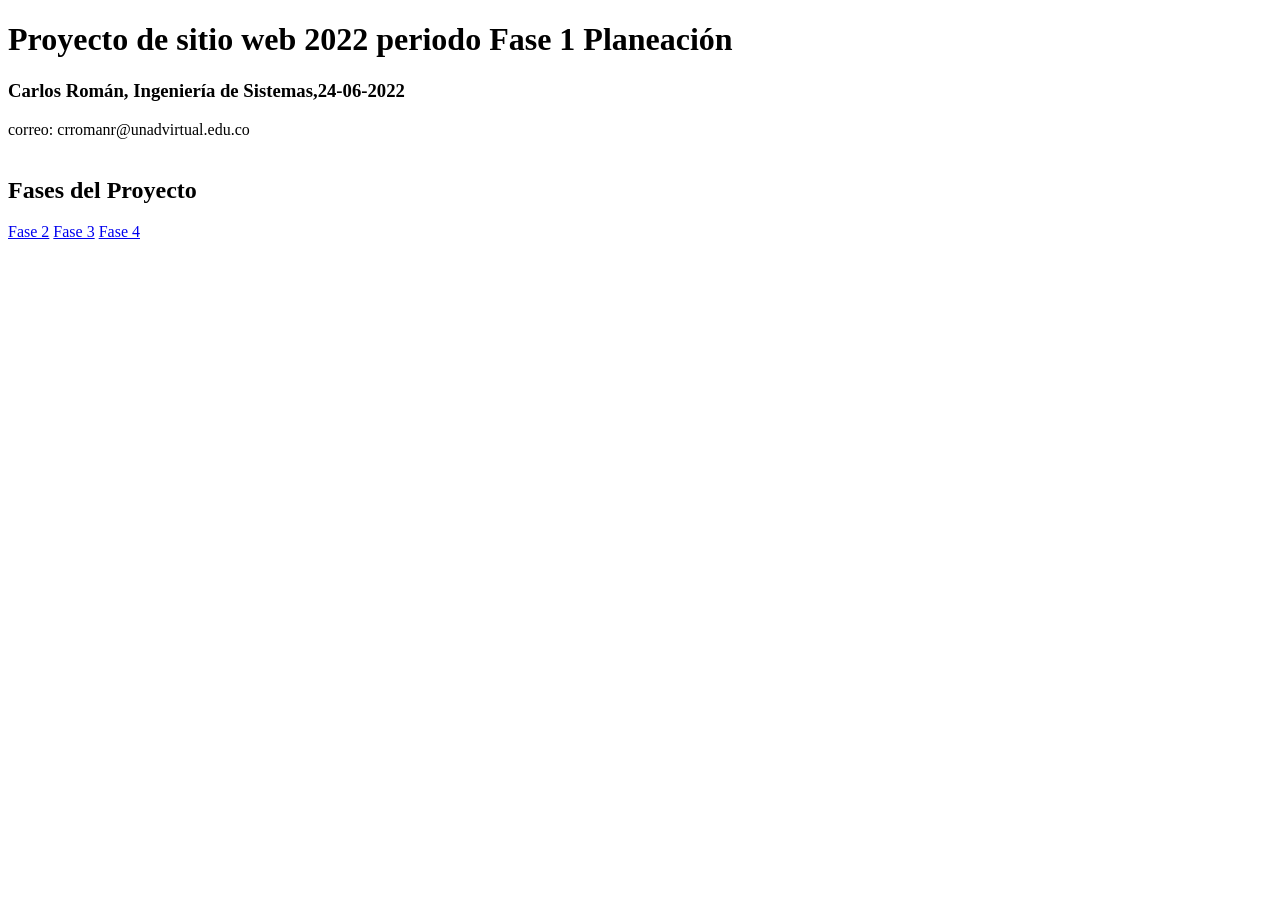
<file: index.html>
<!DOCTYPE html>
<html lang="en">
<head>
    <meta charset="UTF-8">
    <meta http-equiv="X-UA-Compatible" content="IE=edge">
    <meta name="viewport" content="width=device-width, initial-scale=1.0">
    <title>Document</title>
</head>
<body>
    <h1>Proyecto de sitio web 2022 periodo Fase 1 Planeación</h1>
        <h3>Carlos Román, Ingeniería de Sistemas,24-06-2022</h3>
        <p>correo: crromanr@unadvirtual.edu.co<br><br></p>
        <h2>Fases del Proyecto</h2>
        <a href="fase2/design.html">Fase 2</a>
        <a href="fase3/index.html">Fase 3</a>
        <a href="fase4/index.html">Fase 4</a>
    
</body>
</html>
</file>
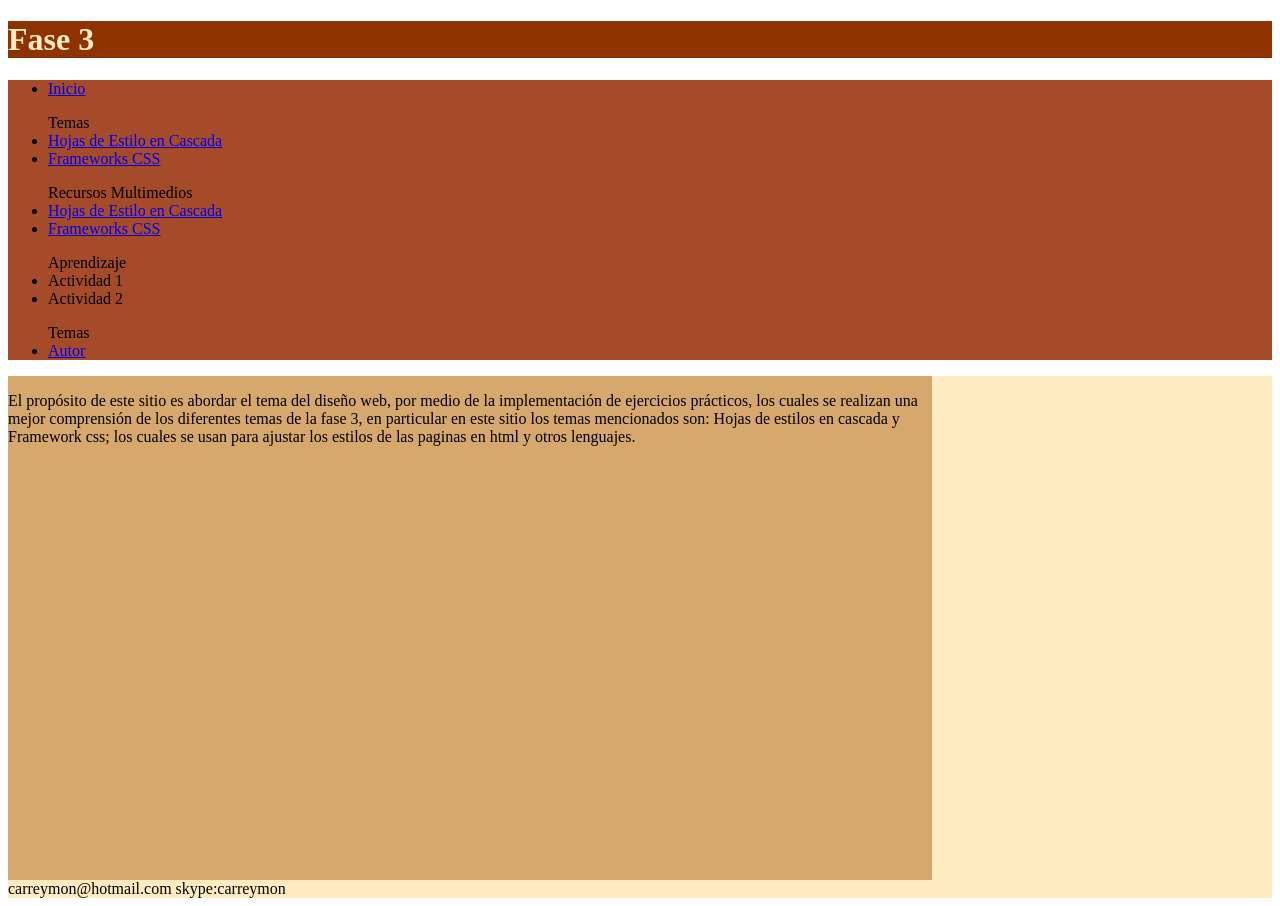
<file: fase3/index.html>
<!DOCTYPE html>
<html lang="en">
<head>
    <meta charset="UTF-8">
    <meta http-equiv="X-UA-Compatible" content="IE=edge">
    <meta name="viewport" content="width=device-width, initial-scale=1.0">
    <link rel="stylesheet" href="css/estilos.css">
    <title>Fase 3</title>
</head>
<body>

    <header>
        <h1>Fase 3</h1>

    </header>

    <nav>
        <ul>
          <li><a href="index.html">Inicio</a> </li>
        </ul>
        <ul>
          Temas
          <li><a href="tema1.html">Hojas de Estilo en Cascada</a> </li>
          <li><a href="tema2.html">Frameworks CSS</a> </li>
          
        </ul>
        <ul>
          Recursos Multimedios
          <li><a href="recurso1.html">Hojas de Estilo en Cascada</a></li>
          <li><a href="recurso2.html">Frameworks CSS</a> </li>
          
        </ul>
        <ul>
          Aprendizaje
          <li>Actividad 1</li>
          <li>Actividad 2</li>
        </ul>
        <ul>
          Temas
          <li><a href="autor.html">Autor</a>  </li>
        </ul>
      </nav>

      <main>

        <section>

            <article>

            <p>El propósito de este sitio es abordar el tema del diseño web, por medio de la implementación de ejercicios prácticos, los cuales se realizan una mejor comprensión de los diferentes temas de la fase 3, en particular en este sitio los temas mencionados son: 
              Hojas de estilos en cascada y	Framework css; los cuales se usan para ajustar los estilos de las paginas en html y otros lenguajes.
               </p>
            </article>
          

        </section>

        <aside>
            <iframe src="https://www.facebook.com/plugins/page.php?href=https%3A%2F%2Ffacebook.com%2FUniversidadUNAD%2F&tabs=timeline&width=340&height=500&small_header=false&adapt_container_width=true&hide_cover=false&show_facepile=true&appId" width="340" height="500" style="border:none;overflow:hidden" scrolling="no" frameborder="0" allowfullscreen="true" allow="autoplay; clipboard-write; encrypted-media; picture-in-picture; web-share"></iframe>
        </aside>

      </main>

      <footer>
        carreymon@hotmail.com skype:carreymon
      </footer>
    
</body>
</html>
</file>
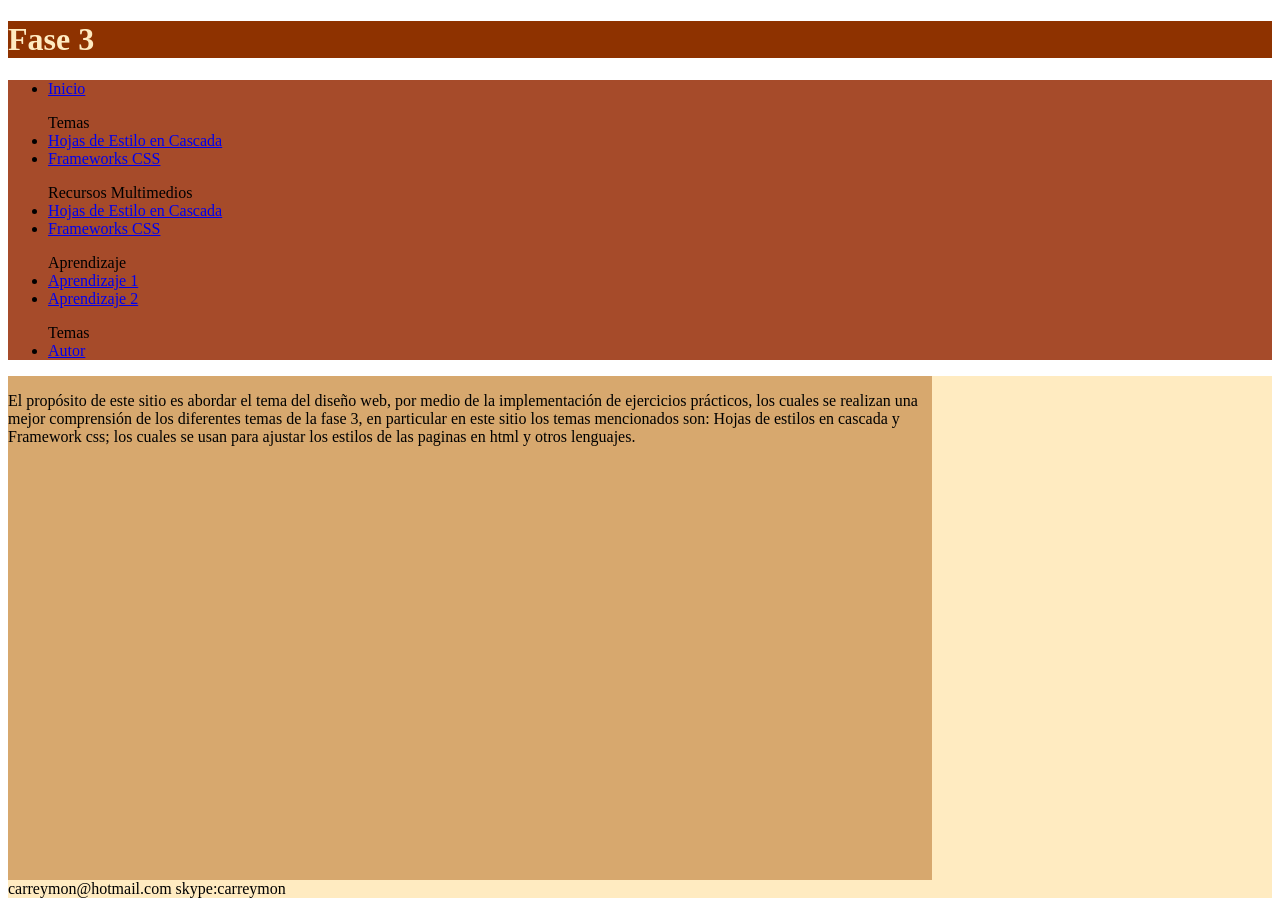
<file: fase4/index.html>
<!DOCTYPE html>
<html lang="en">
<head>
    <meta charset="UTF-8">
    <meta http-equiv="X-UA-Compatible" content="IE=edge">
    <meta name="viewport" content="width=device-width, initial-scale=1.0">
    <link rel="stylesheet" href="css/estilos.css">
    <title>Fase 3</title>
</head>
<body>

    <header>
        <h1>Fase 3</h1>

    </header>

    <nav>
        <ul>
          <li><a href="index.html">Inicio</a> </li>
        </ul>
        <ul>
          Temas
          <li><a href="tema1.html">Hojas de Estilo en Cascada</a> </li>
          <li><a href="tema2.html">Frameworks CSS</a> </li>
          
        </ul>
        <ul>
          Recursos Multimedios
          <li><a href="recurso1.html">Hojas de Estilo en Cascada</a></li>
          <li><a href="recurso2.html">Frameworks CSS</a> </li>
          
        </ul>
        <ul>
          Aprendizaje
          <li><a href="aprendizaje1.html">Aprendizaje 1</a></li>
          <li><a href="aprendizaje2.html">Aprendizaje 2</a></li>
        </ul>
        <ul>
          Temas
          <li><a href="autor.html">Autor</a>  </li>
        </ul>
      </nav>

      <main>

        <section>

            <article>

            <p>El propósito de este sitio es abordar el tema del diseño web, por medio de la implementación de ejercicios prácticos, los cuales se realizan una mejor comprensión de los diferentes temas de la fase 3, en particular en este sitio los temas mencionados son: 
              Hojas de estilos en cascada y	Framework css; los cuales se usan para ajustar los estilos de las paginas en html y otros lenguajes.
               </p>
            </article>
          

        </section>

        <aside>
            <iframe src="https://www.facebook.com/plugins/page.php?href=https%3A%2F%2Ffacebook.com%2FUniversidadUNAD%2F&tabs=timeline&width=340&height=500&small_header=false&adapt_container_width=true&hide_cover=false&show_facepile=true&appId" width="340" height="500" style="border:none;overflow:hidden" scrolling="no" frameborder="0" allowfullscreen="true" allow="autoplay; clipboard-write; encrypted-media; picture-in-picture; web-share"></iframe>
        </aside>

      </main>

      <footer>
        carreymon@hotmail.com skype:carreymon
      </footer>
    
</body>
</html>
</file>
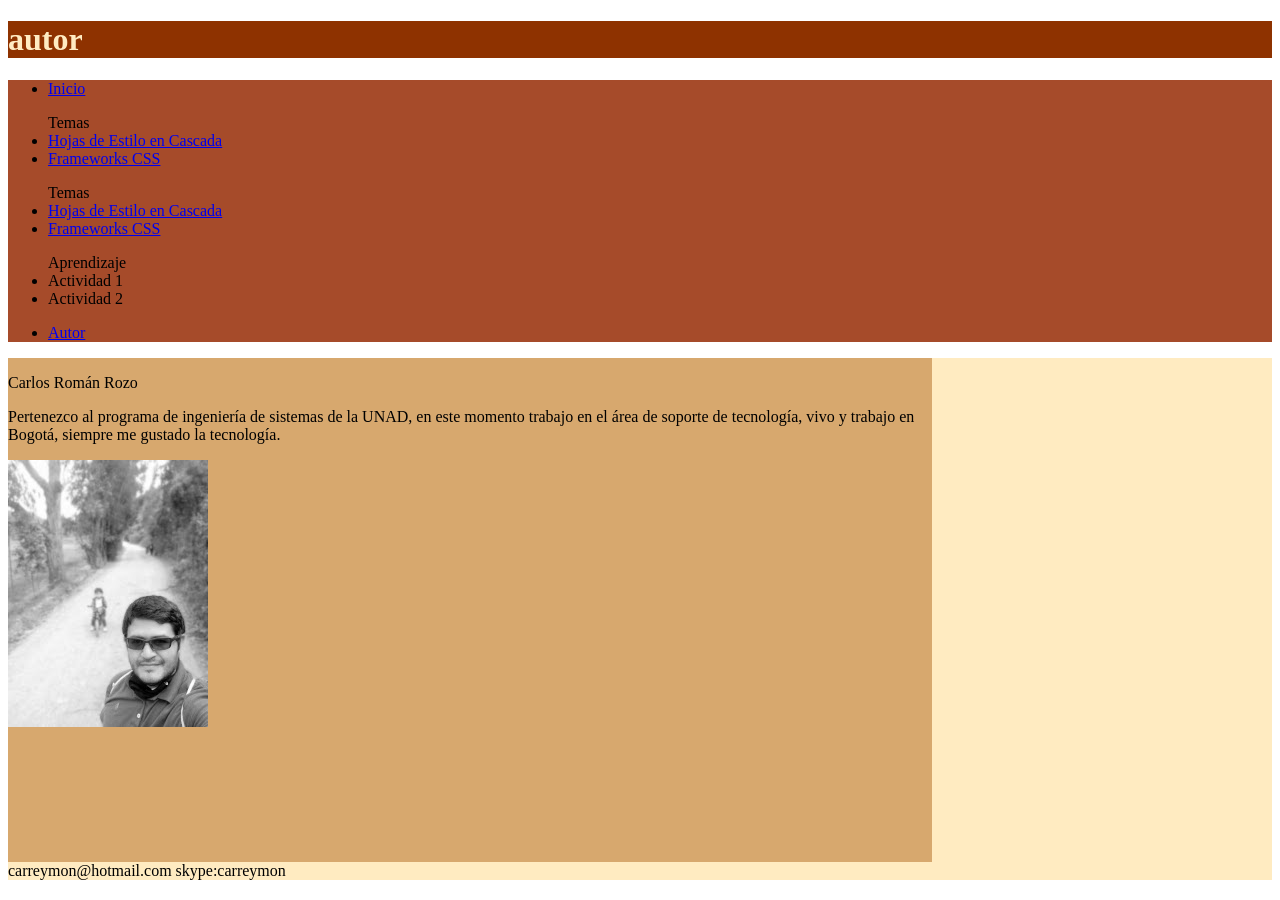
<file: fase3/autor.html>
<!DOCTYPE html>
<html lang="en">
<head>
    <meta charset="UTF-8">
    <meta http-equiv="X-UA-Compatible" content="IE=edge">
    <meta name="viewport" content="width=device-width, initial-scale=1.0">
    <link rel="stylesheet" href="css/estilos.css">
    <title>Document</title>
</head>
<body>

    <header>
        <h1> autor </h1>

    </header>

    <nav>
      <ul>
        <li><a href="index.html">Inicio</a> </li>
      </ul>
      <ul>
        Temas
        <li><a href="tema1.html">Hojas de Estilo en Cascada</a> </li>
        <li><a href="tema2.html">Frameworks CSS</a> </li>
        
      </ul>
      <ul>
        Temas
        <li><a href="recurso1.html">Hojas de Estilo en Cascada</a></li>
        <li><a href="recurso2.html">Frameworks CSS</a> </li>
        
      </ul>
      <ul>
        Aprendizaje
        <li>Actividad 1</li>
        <li>Actividad 2</li>
      </ul>
      <ul>
        
        <li><a href="autor.html">Autor</a>  </li>
      </ul>
    </nav>

      <main>

        <section>

            <article>

            <p>Carlos Román Rozo </p>
            </article>
            <article>
                <p>Pertenezco al programa de ingeniería de sistemas de la UNAD, en este momento trabajo en el área de soporte de tecnología, vivo y trabajo en Bogotá, siempre me gustado la tecnología.</p>
            </article>

            <article> 
              <img src="img/Selección_041.jpg" alt="">
            </article>

        </section>

        <aside>
            <iframe src="https://www.facebook.com/plugins/page.php?href=https%3A%2F%2Ffacebook.com%2FUniversidadUNAD%2F&tabs=timeline&width=340&height=500&small_header=false&adapt_container_width=true&hide_cover=false&show_facepile=true&appId" width="340" height="500" style="border:none;overflow:hidden" scrolling="no" frameborder="0" allowfullscreen="true" allow="autoplay; clipboard-write; encrypted-media; picture-in-picture; web-share"></iframe>
        </aside>

      </main>

      <footer>
        carreymon@hotmail.com 
        skype:carreymon
      </footer>
    
</body>
</html>
</file>
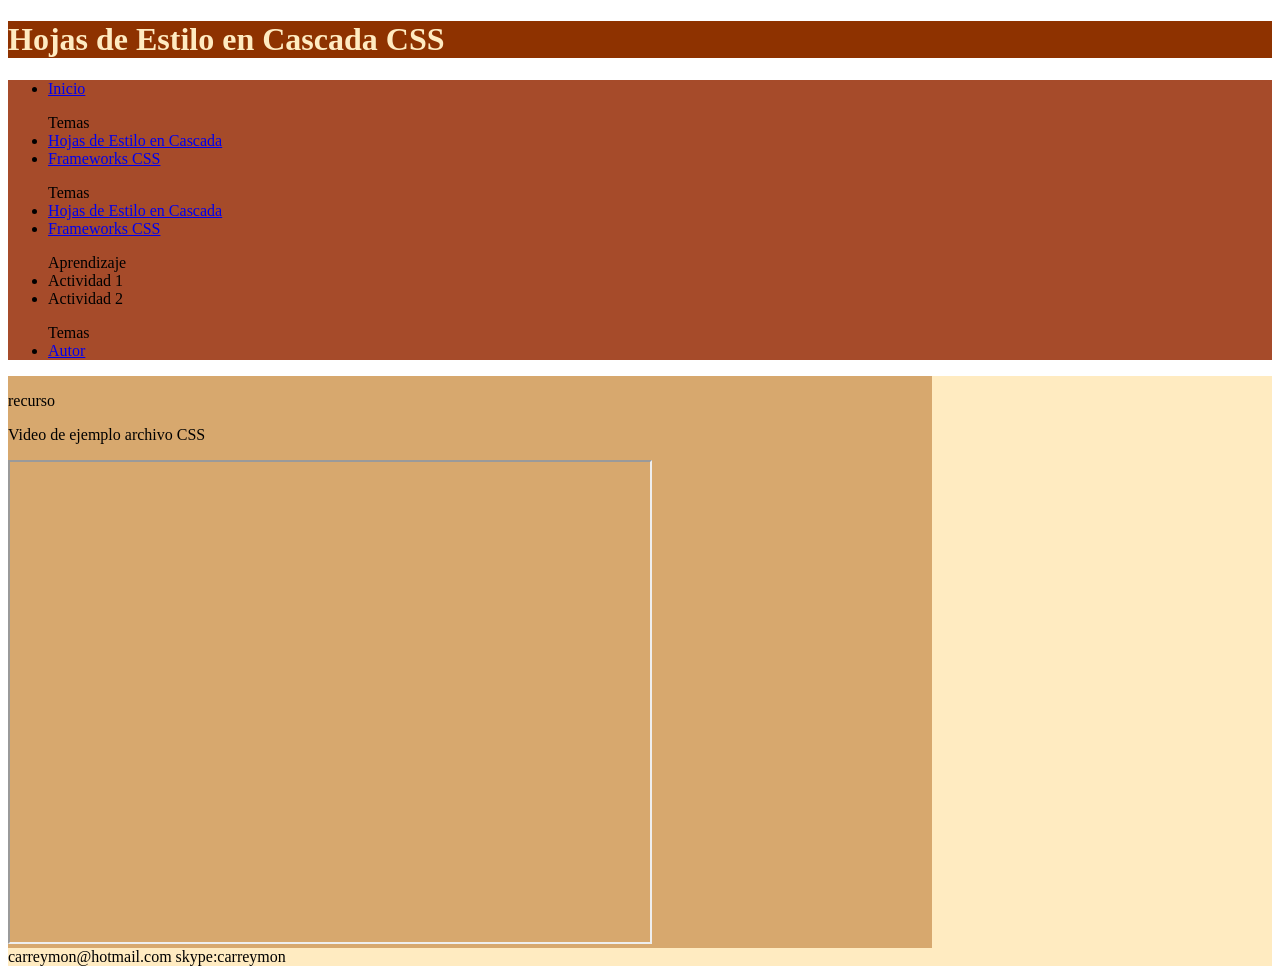
<file: fase3/recurso1.html>
<!DOCTYPE html>
<html lang="en">
<head>
    <meta charset="UTF-8">
    <meta http-equiv="X-UA-Compatible" content="IE=edge">
    <meta name="viewport" content="width=device-width, initial-scale=1.0">
    <link rel="stylesheet" href="css/estilos.css">
    <title>Document</title>
</head>
<body>

    <header>
        <h1>Hojas de Estilo en Cascada CSS</h1>

    </header>

    <nav>
      <ul>
        <li><a href="index.html">Inicio</a> </li>
      </ul>
      <ul>
        Temas
        <li><a href="tema1.html">Hojas de Estilo en Cascada</a> </li>
        <li><a href="tema2.html">Frameworks CSS</a> </li>
        
      </ul>
      <ul>
        Temas
        <li><a href="recurso1.html">Hojas de Estilo en Cascada</a></li>
        <li><a href="recurso2.html">Frameworks CSS</a> </li>
        
      </ul>
      <ul>
        Aprendizaje
        <li>Actividad 1</li>
        <li>Actividad 2</li>
      </ul>
      <ul>
        Temas
        <li><a href="autor.html">Autor</a>  </li>
      </ul>
    </nav>

      <main>

        <section>

            <article>

            <p>recurso</p>
            </article>
            <article>
                <p>Video de ejemplo archivo CSS</p>
                <iframe src="https://drive.google.com/file/d/1BQT0sMtWkjZQmw96xXhXLkNZgUeWMSyb/preview" width="640" height="480" allow="autoplay"></iframe>
            </article>

        </section>

        <aside>
            <iframe src="https://www.facebook.com/plugins/page.php?href=https%3A%2F%2Ffacebook.com%2FUniversidadUNAD%2F&tabs=timeline&width=340&height=500&small_header=false&adapt_container_width=true&hide_cover=false&show_facepile=true&appId" width="340" height="500" style="border:none;overflow:hidden" scrolling="no" frameborder="0" allowfullscreen="true" allow="autoplay; clipboard-write; encrypted-media; picture-in-picture; web-share"></iframe>
        </aside>

      </main>

      <footer>
        carreymon@hotmail.com skype:carreymon
      </footer>
    
</body>
</html>
</file>
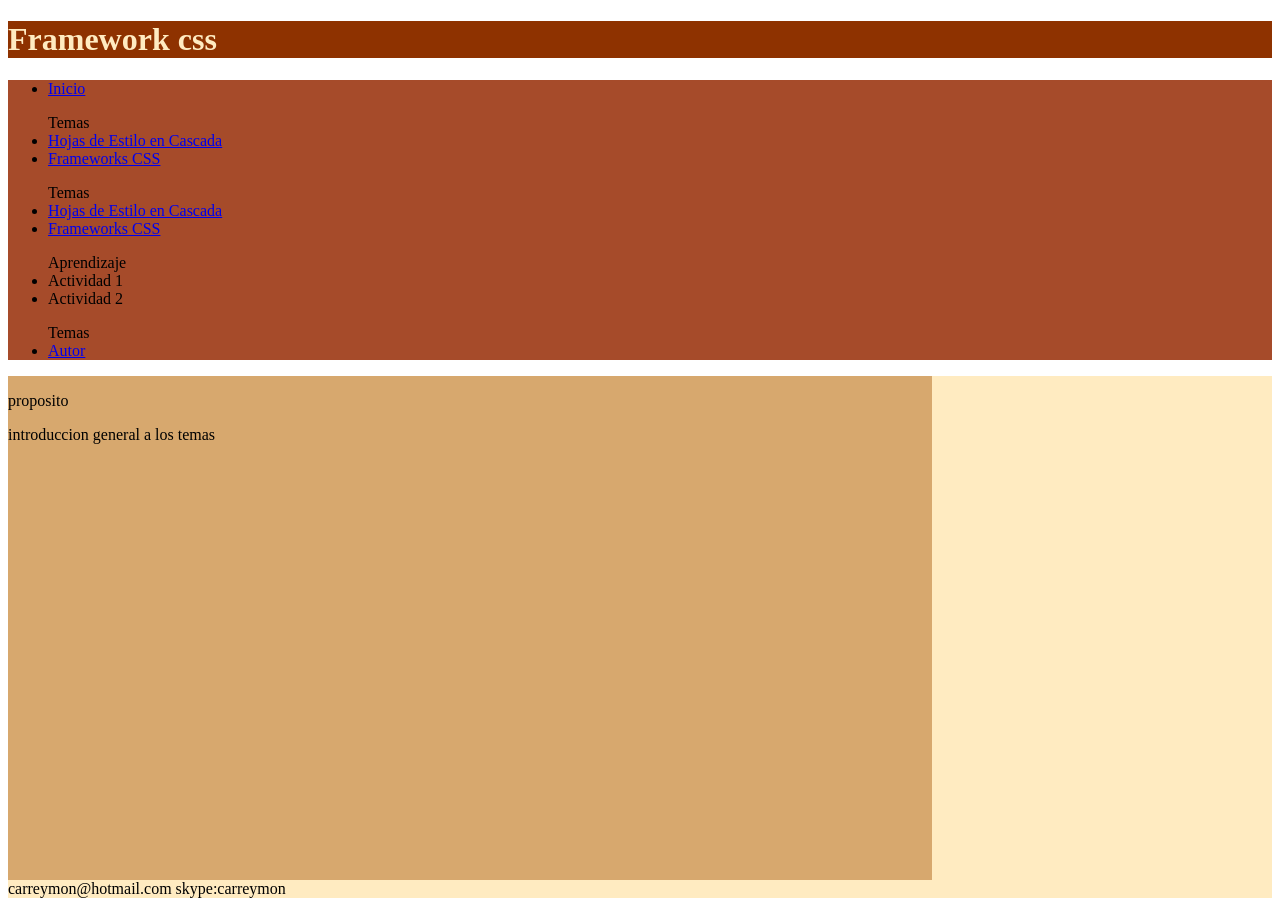
<file: fase3/recurso2.html>
<!DOCTYPE html>
<html lang="en">
<head>
    <meta charset="UTF-8">
    <meta http-equiv="X-UA-Compatible" content="IE=edge">
    <meta name="viewport" content="width=device-width, initial-scale=1.0">
    <link rel="stylesheet" href="css/estilos.css">
    <title>Document</title>
</head>
<body>

    <header>
        <h1>Framework css</h1>

    </header>

    <nav>
      <ul>
        <li><a href="index.html">Inicio</a> </li>
      </ul>
      <ul>
        Temas
        <li><a href="tema1.html">Hojas de Estilo en Cascada</a> </li>
        <li><a href="tema2.html">Frameworks CSS</a> </li>
        
      </ul>
      <ul>
        Temas
        <li><a href="recurso1.html">Hojas de Estilo en Cascada</a></li>
        <li><a href="recurso2.html">Frameworks CSS</a> </li>
        
      </ul>
      <ul>
        Aprendizaje
        <li>Actividad 1</li>
        <li>Actividad 2</li>
      </ul>
      <ul>
        Temas
        <li><a href="autor.html">Autor</a>  </li>
      </ul>
    </nav>

      <main>

        <section>

            <article>

            <p>proposito </p>
            </article>
            <article>
                <p>introduccion general a los temas</p>
            </article>

        </section>

        <aside>
            <iframe src="https://www.facebook.com/plugins/page.php?href=https%3A%2F%2Ffacebook.com%2FUniversidadUNAD%2F&tabs=timeline&width=340&height=500&small_header=false&adapt_container_width=true&hide_cover=false&show_facepile=true&appId" width="340" height="500" style="border:none;overflow:hidden" scrolling="no" frameborder="0" allowfullscreen="true" allow="autoplay; clipboard-write; encrypted-media; picture-in-picture; web-share"></iframe>
        </aside>

      </main>

      <footer>
        carreymon@hotmail.com skype:carreymon
      </footer>
    
</body>
</html>
</file>
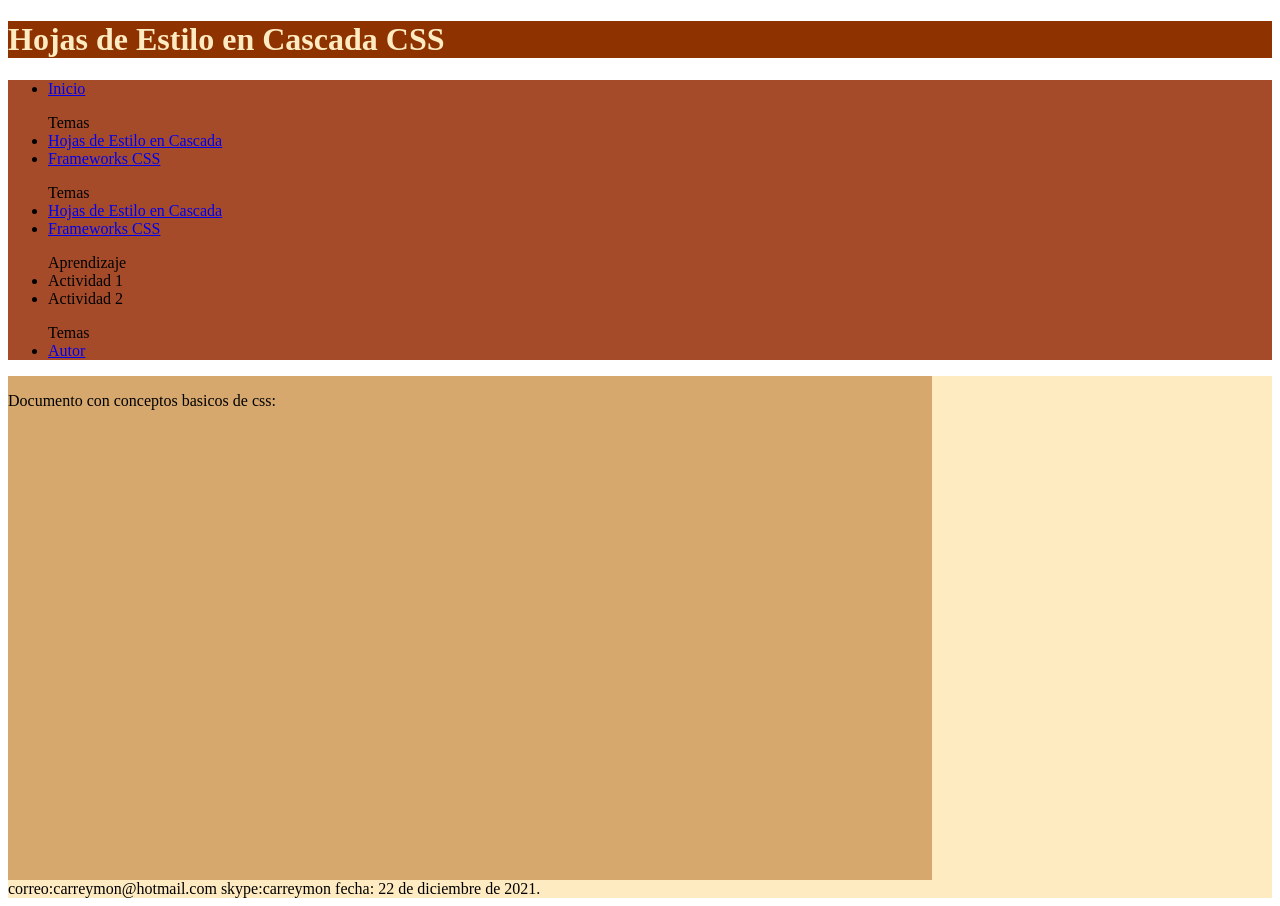
<file: fase3/tema1.html>
<!DOCTYPE html>
<html lang="en">
<head>
    <meta charset="UTF-8">
    <meta http-equiv="X-UA-Compatible" content="IE=edge">
    <meta name="viewport" content="width=device-width, initial-scale=1.0">
    <link rel="stylesheet" href="css/estilos.css">
    <title>Document</title>
</head>
<body>

    <header>
        <h1>Hojas de Estilo en Cascada CSS</h1>

    </header>

    <nav>
      <ul>
        <li><a href="index.html">Inicio</a> </li>
      </ul>
      <ul>
        Temas
        <li><a href="tema1.html">Hojas de Estilo en Cascada</a> </li>
        <li><a href="tema2.html">Frameworks CSS</a> </li>
        
      </ul>
      <ul>
        Temas
        <li><a href="recurso1.html">Hojas de Estilo en Cascada</a></li>
        <li><a href="recurso2.html">Frameworks CSS</a> </li>
        
      </ul>
      <ul>
        Aprendizaje
        <li>Actividad 1</li>
        <li>Actividad 2</li>
      </ul>
      <ul>
        Temas
        <li><a href="autor.html">Autor</a>  </li>
      </ul>
    </nav>

      <main>

        <section>

            <article>
              <article>
                <p>Documento con conceptos basicos de css:</p>
            </article>

            <iframe src="pdf/css.pdf" frameborder="0" width="600" height="400"></iframe>
            </article>
            

        </section>

        <aside>
            <iframe src="https://www.facebook.com/plugins/page.php?href=https%3A%2F%2Ffacebook.com%2FUniversidadUNAD%2F&tabs=timeline&width=340&height=500&small_header=false&adapt_container_width=true&hide_cover=false&show_facepile=true&appId" width="340" height="500" style="border:none;overflow:hidden" scrolling="no" frameborder="0" allowfullscreen="true" allow="autoplay; clipboard-write; encrypted-media; picture-in-picture; web-share"></iframe>
        </aside>

      </main>

      <footer>
        correo:carreymon@hotmail.com 
        skype:carreymon
        fecha: 22 de diciembre de 2021.
      </footer>
    
</body>
</html>
</file>
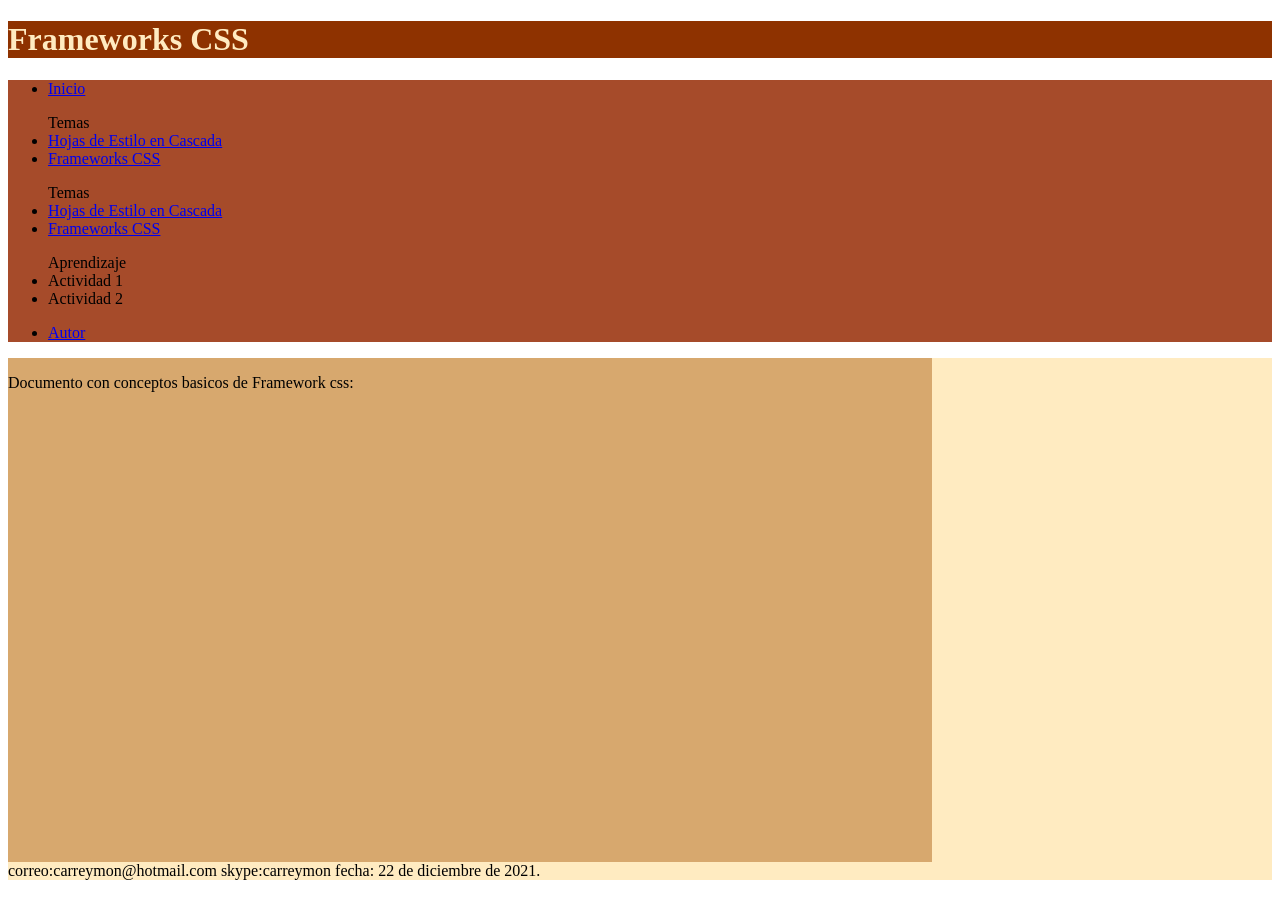
<file: fase3/tema2.html>
<!DOCTYPE html>
<html lang="en">
<head>
    <meta charset="UTF-8">
    <meta http-equiv="X-UA-Compatible" content="IE=edge">
    <meta name="viewport" content="width=device-width, initial-scale=1.0">
    <link rel="stylesheet" href="css/estilos.css">
    <title>Document</title>
</head>
<body>

    <header>
        <h1>Frameworks CSS </h1>

    </header>

    <nav>
      <ul>
        <li><a href="index.html">Inicio</a> </li>
      </ul>
      <ul>
        Temas
        <li><a href="tema1.html">Hojas de Estilo en Cascada</a> </li>
        <li><a href="tema2.html">Frameworks CSS</a> </li>
        
      </ul>
      <ul>
        Temas
        <li><a href="recurso1.html">Hojas de Estilo en Cascada</a></li>
        <li><a href="recurso2.html">Frameworks CSS</a> </li>
        
      </ul>
      <ul>
        Aprendizaje
        <li>Actividad 1</li>
        <li>Actividad 2</li>
      </ul>
      <ul>
        <li><a href="autor.html">Autor</a>  </li>
      </ul>
    </nav>
      <main>

        <section>

          <article>
            <article>
              <p>Documento con conceptos basicos de Framework css:</p>
          </article>

          <iframe src="pdf/framework css.pdf" frameborder="0" width="600" height="400"></iframe>
          </article>
          

      </section>


        <aside>
            <iframe src="https://www.facebook.com/plugins/page.php?href=https%3A%2F%2Ffacebook.com%2FUniversidadUNAD%2F&tabs=timeline&width=340&height=500&small_header=false&adapt_container_width=true&hide_cover=false&show_facepile=true&appId" width="340" height="500" style="border:none;overflow:hidden" scrolling="no" frameborder="0" allowfullscreen="true" allow="autoplay; clipboard-write; encrypted-media; picture-in-picture; web-share"></iframe>
        </aside>

      </main>

      <footer>
        correo:carreymon@hotmail.com 
        skype:carreymon
        fecha: 22 de diciembre de 2021.
      </footer>
    
</body>
</html>
</file>
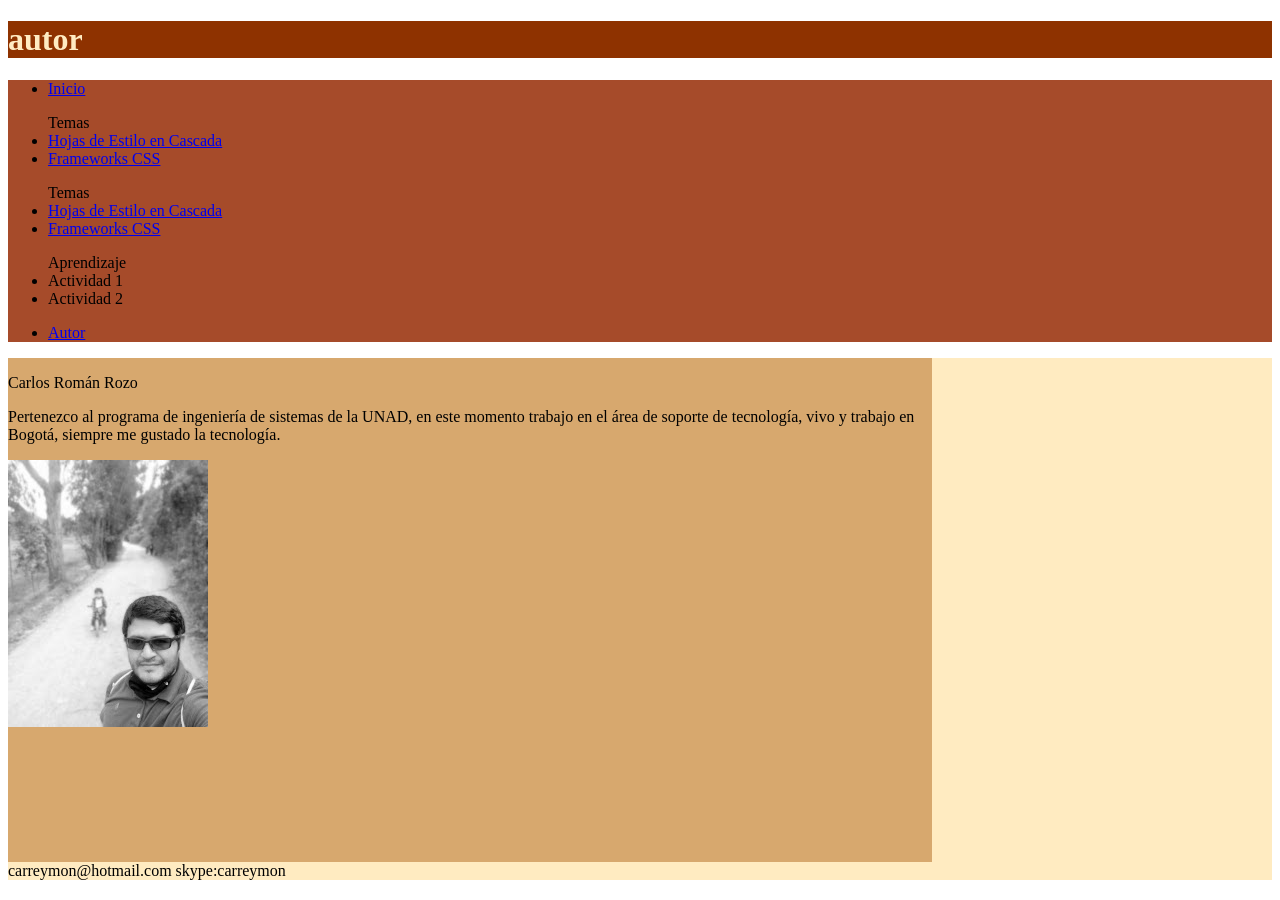
<file: fase4/autor.html>
<!DOCTYPE html>
<html lang="en">
<head>
    <meta charset="UTF-8">
    <meta http-equiv="X-UA-Compatible" content="IE=edge">
    <meta name="viewport" content="width=device-width, initial-scale=1.0">
    <link rel="stylesheet" href="css/estilos.css">
    <title>Document</title>
</head>
<body>

    <header>
        <h1> autor </h1>

    </header>

    <nav>
      <ul>
        <li><a href="index.html">Inicio</a> </li>
      </ul>
      <ul>
        Temas
        <li><a href="tema1.html">Hojas de Estilo en Cascada</a> </li>
        <li><a href="tema2.html">Frameworks CSS</a> </li>
        
      </ul>
      <ul>
        Temas
        <li><a href="recurso1.html">Hojas de Estilo en Cascada</a></li>
        <li><a href="recurso2.html">Frameworks CSS</a> </li>
        
      </ul>
      <ul>
        Aprendizaje
        <li>Actividad 1</li>
        <li>Actividad 2</li>
      </ul>
      <ul>
        
        <li><a href="autor.html">Autor</a>  </li>
      </ul>
    </nav>

      <main>

        <section>

            <article>

            <p>Carlos Román Rozo </p>
            </article>
            <article>
                <p>Pertenezco al programa de ingeniería de sistemas de la UNAD, en este momento trabajo en el área de soporte de tecnología, vivo y trabajo en Bogotá, siempre me gustado la tecnología.</p>
            </article>

            <article> 
              <img src="img/Selección_041.jpg" alt="">
            </article>

        </section>

        <aside>
            <iframe src="https://www.facebook.com/plugins/page.php?href=https%3A%2F%2Ffacebook.com%2FUniversidadUNAD%2F&tabs=timeline&width=340&height=500&small_header=false&adapt_container_width=true&hide_cover=false&show_facepile=true&appId" width="340" height="500" style="border:none;overflow:hidden" scrolling="no" frameborder="0" allowfullscreen="true" allow="autoplay; clipboard-write; encrypted-media; picture-in-picture; web-share"></iframe>
        </aside>

      </main>

      <footer>
        carreymon@hotmail.com 
        skype:carreymon
      </footer>
    
</body>
</html>
</file>
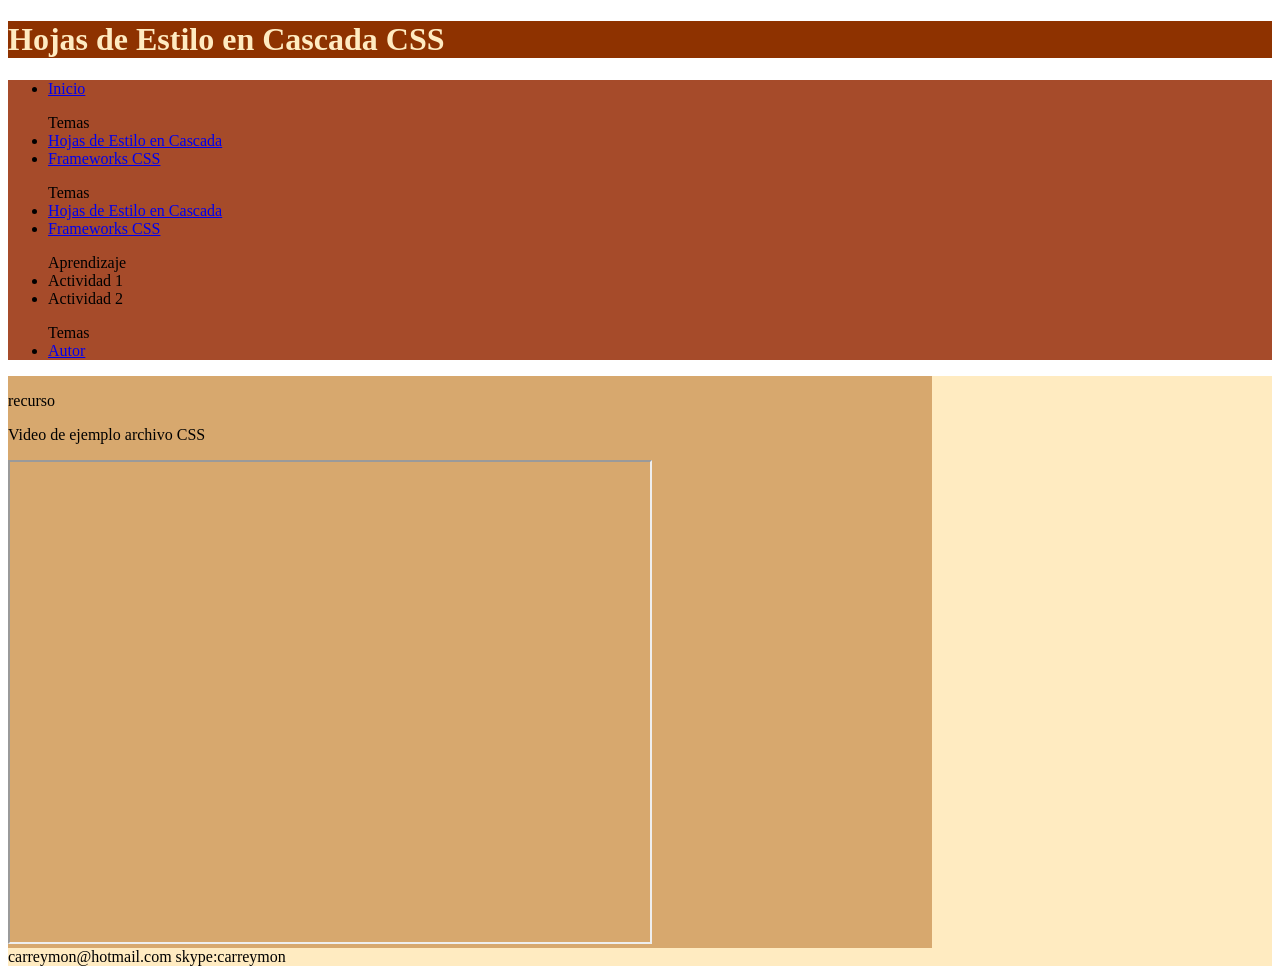
<file: fase4/recurso1.html>
<!DOCTYPE html>
<html lang="en">
<head>
    <meta charset="UTF-8">
    <meta http-equiv="X-UA-Compatible" content="IE=edge">
    <meta name="viewport" content="width=device-width, initial-scale=1.0">
    <link rel="stylesheet" href="css/estilos.css">
    <title>Document</title>
</head>
<body>

    <header>
        <h1>Hojas de Estilo en Cascada CSS</h1>

    </header>

    <nav>
      <ul>
        <li><a href="index.html">Inicio</a> </li>
      </ul>
      <ul>
        Temas
        <li><a href="tema1.html">Hojas de Estilo en Cascada</a> </li>
        <li><a href="tema2.html">Frameworks CSS</a> </li>
        
      </ul>
      <ul>
        Temas
        <li><a href="recurso1.html">Hojas de Estilo en Cascada</a></li>
        <li><a href="recurso2.html">Frameworks CSS</a> </li>
        
      </ul>
      <ul>
        Aprendizaje
        <li>Actividad 1</li>
        <li>Actividad 2</li>
      </ul>
      <ul>
        Temas
        <li><a href="autor.html">Autor</a>  </li>
      </ul>
    </nav>

      <main>

        <section>

            <article>

            <p>recurso</p>
            </article>
            <article>
                <p>Video de ejemplo archivo CSS</p>
                <iframe src="https://drive.google.com/file/d/1BQT0sMtWkjZQmw96xXhXLkNZgUeWMSyb/preview" width="640" height="480" allow="autoplay"></iframe>
            </article>

        </section>

        <aside>
            <iframe src="https://www.facebook.com/plugins/page.php?href=https%3A%2F%2Ffacebook.com%2FUniversidadUNAD%2F&tabs=timeline&width=340&height=500&small_header=false&adapt_container_width=true&hide_cover=false&show_facepile=true&appId" width="340" height="500" style="border:none;overflow:hidden" scrolling="no" frameborder="0" allowfullscreen="true" allow="autoplay; clipboard-write; encrypted-media; picture-in-picture; web-share"></iframe>
        </aside>

      </main>

      <footer>
        carreymon@hotmail.com skype:carreymon
      </footer>
    
</body>
</html>
</file>
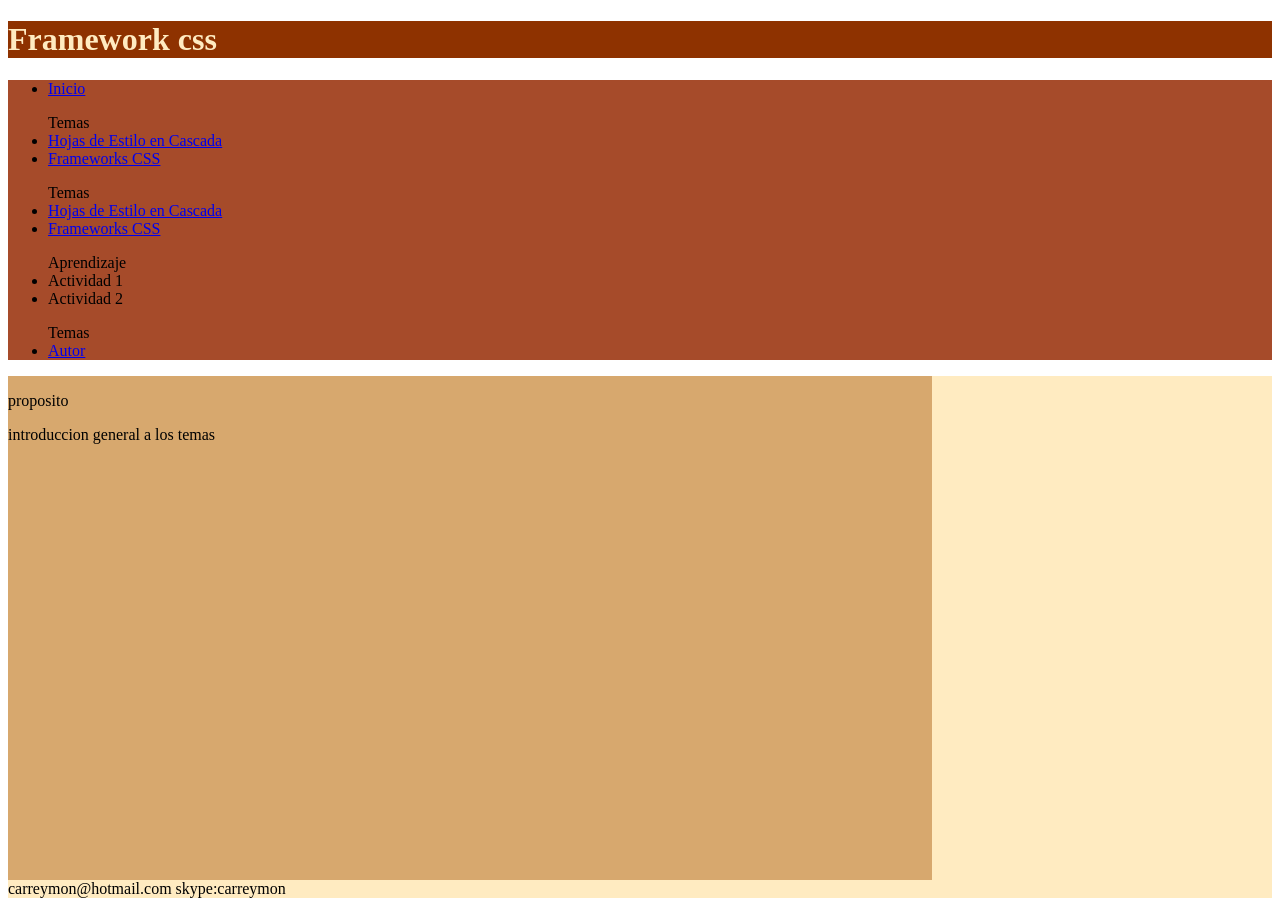
<file: fase4/recurso2.html>
<!DOCTYPE html>
<html lang="en">
<head>
    <meta charset="UTF-8">
    <meta http-equiv="X-UA-Compatible" content="IE=edge">
    <meta name="viewport" content="width=device-width, initial-scale=1.0">
    <link rel="stylesheet" href="css/estilos.css">
    <title>Document</title>
</head>
<body>

    <header>
        <h1>Framework css</h1>

    </header>

    <nav>
      <ul>
        <li><a href="index.html">Inicio</a> </li>
      </ul>
      <ul>
        Temas
        <li><a href="tema1.html">Hojas de Estilo en Cascada</a> </li>
        <li><a href="tema2.html">Frameworks CSS</a> </li>
        
      </ul>
      <ul>
        Temas
        <li><a href="recurso1.html">Hojas de Estilo en Cascada</a></li>
        <li><a href="recurso2.html">Frameworks CSS</a> </li>
        
      </ul>
      <ul>
        Aprendizaje
        <li>Actividad 1</li>
        <li>Actividad 2</li>
      </ul>
      <ul>
        Temas
        <li><a href="autor.html">Autor</a>  </li>
      </ul>
    </nav>

      <main>

        <section>

            <article>

            <p>proposito </p>
            </article>
            <article>
                <p>introduccion general a los temas</p>
            </article>

        </section>

        <aside>
            <iframe src="https://www.facebook.com/plugins/page.php?href=https%3A%2F%2Ffacebook.com%2FUniversidadUNAD%2F&tabs=timeline&width=340&height=500&small_header=false&adapt_container_width=true&hide_cover=false&show_facepile=true&appId" width="340" height="500" style="border:none;overflow:hidden" scrolling="no" frameborder="0" allowfullscreen="true" allow="autoplay; clipboard-write; encrypted-media; picture-in-picture; web-share"></iframe>
        </aside>

      </main>

      <footer>
        carreymon@hotmail.com skype:carreymon
      </footer>
    
</body>
</html>
</file>
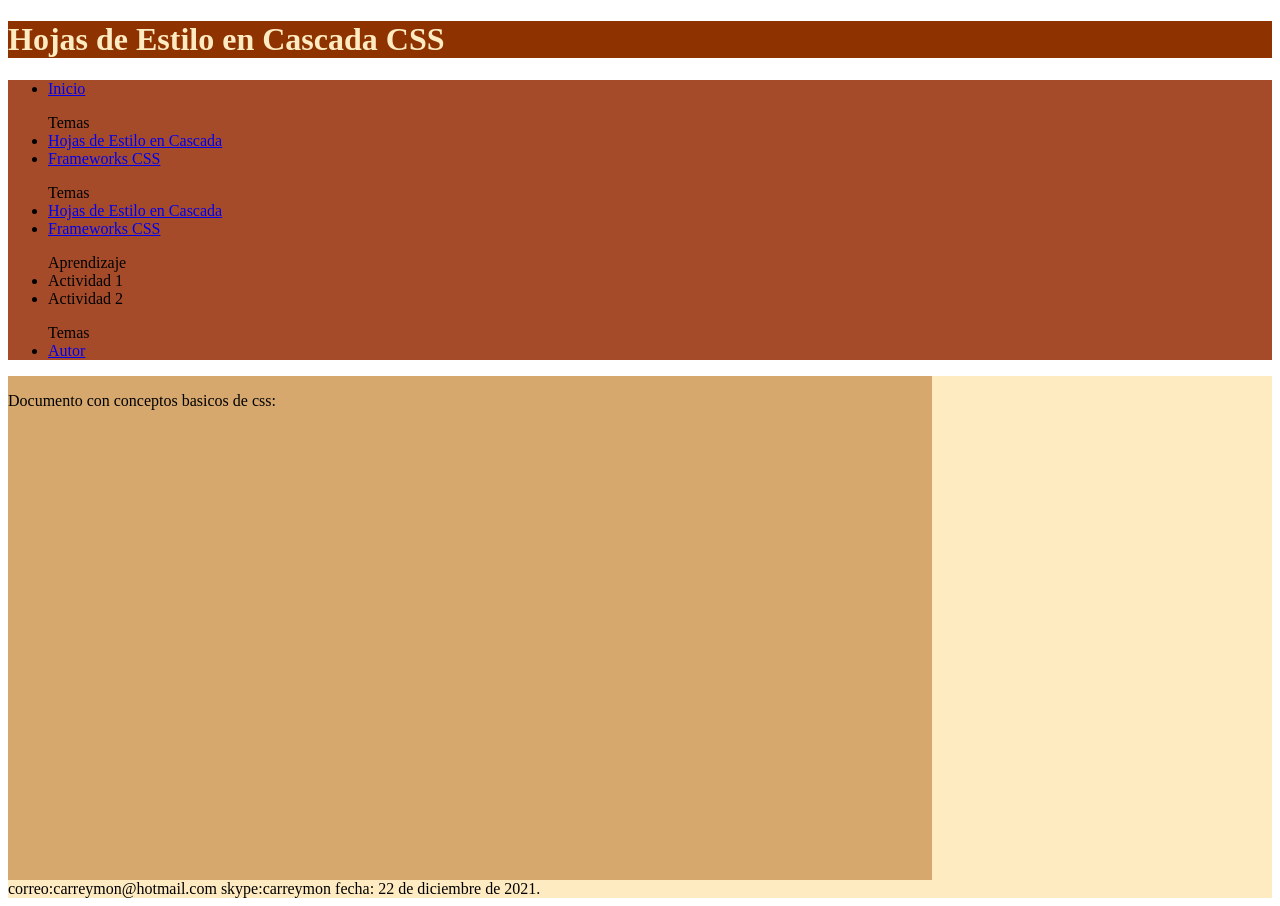
<file: fase4/tema1.html>
<!DOCTYPE html>
<html lang="en">
<head>
    <meta charset="UTF-8">
    <meta http-equiv="X-UA-Compatible" content="IE=edge">
    <meta name="viewport" content="width=device-width, initial-scale=1.0">
    <link rel="stylesheet" href="css/estilos.css">
    <title>Document</title>
</head>
<body>

    <header>
        <h1>Hojas de Estilo en Cascada CSS</h1>

    </header>

    <nav>
      <ul>
        <li><a href="index.html">Inicio</a> </li>
      </ul>
      <ul>
        Temas
        <li><a href="tema1.html">Hojas de Estilo en Cascada</a> </li>
        <li><a href="tema2.html">Frameworks CSS</a> </li>
        
      </ul>
      <ul>
        Temas
        <li><a href="recurso1.html">Hojas de Estilo en Cascada</a></li>
        <li><a href="recurso2.html">Frameworks CSS</a> </li>
        
      </ul>
      <ul>
        Aprendizaje
        <li>Actividad 1</li>
        <li>Actividad 2</li>
      </ul>
      <ul>
        Temas
        <li><a href="autor.html">Autor</a>  </li>
      </ul>
    </nav>

      <main>

        <section>

            <article>
              <article>
                <p>Documento con conceptos basicos de css:</p>
            </article>

            <iframe src="pdf/css.pdf" frameborder="0" width="600" height="400"></iframe>
            </article>
            

        </section>

        <aside>
            <iframe src="https://www.facebook.com/plugins/page.php?href=https%3A%2F%2Ffacebook.com%2FUniversidadUNAD%2F&tabs=timeline&width=340&height=500&small_header=false&adapt_container_width=true&hide_cover=false&show_facepile=true&appId" width="340" height="500" style="border:none;overflow:hidden" scrolling="no" frameborder="0" allowfullscreen="true" allow="autoplay; clipboard-write; encrypted-media; picture-in-picture; web-share"></iframe>
        </aside>

      </main>

      <footer>
        correo:carreymon@hotmail.com 
        skype:carreymon
        fecha: 22 de diciembre de 2021.
      </footer>
    
</body>
</html>
</file>
<file: fase3/css/estilos.css>
h1{

    color: #FFEBC1;
}

header {

    background-color:#8E3200 ;
}

nav {
    background-color: #A64B2A;
}

section{

    background-color:#D7A86E ;
    grid-column: 1/4;

}

aside {

    background-color:#FFEBC1 ;
    grid-column: 4/5;
}

footer

{
    background-color: #FFEBC1;
}

main{
    display: grid;
    grid-template-columns: 1fr 1fr 1fr 1fr;
}
</file>
<file: fase4/css/estilos.css>
h1{

    color: #FFEBC1;
}

header {

    background-color:#8E3200 ;
}

nav {
    background-color: #A64B2A;
}

section{

    background-color:#D7A86E ;
    grid-column: 1/4;

}

aside {

    background-color:#FFEBC1 ;
    grid-column: 4/5;
}

footer

{
    background-color: #FFEBC1;
}

main{
    display: grid;
    grid-template-columns: 1fr 1fr 1fr 1fr;
}
</file>
